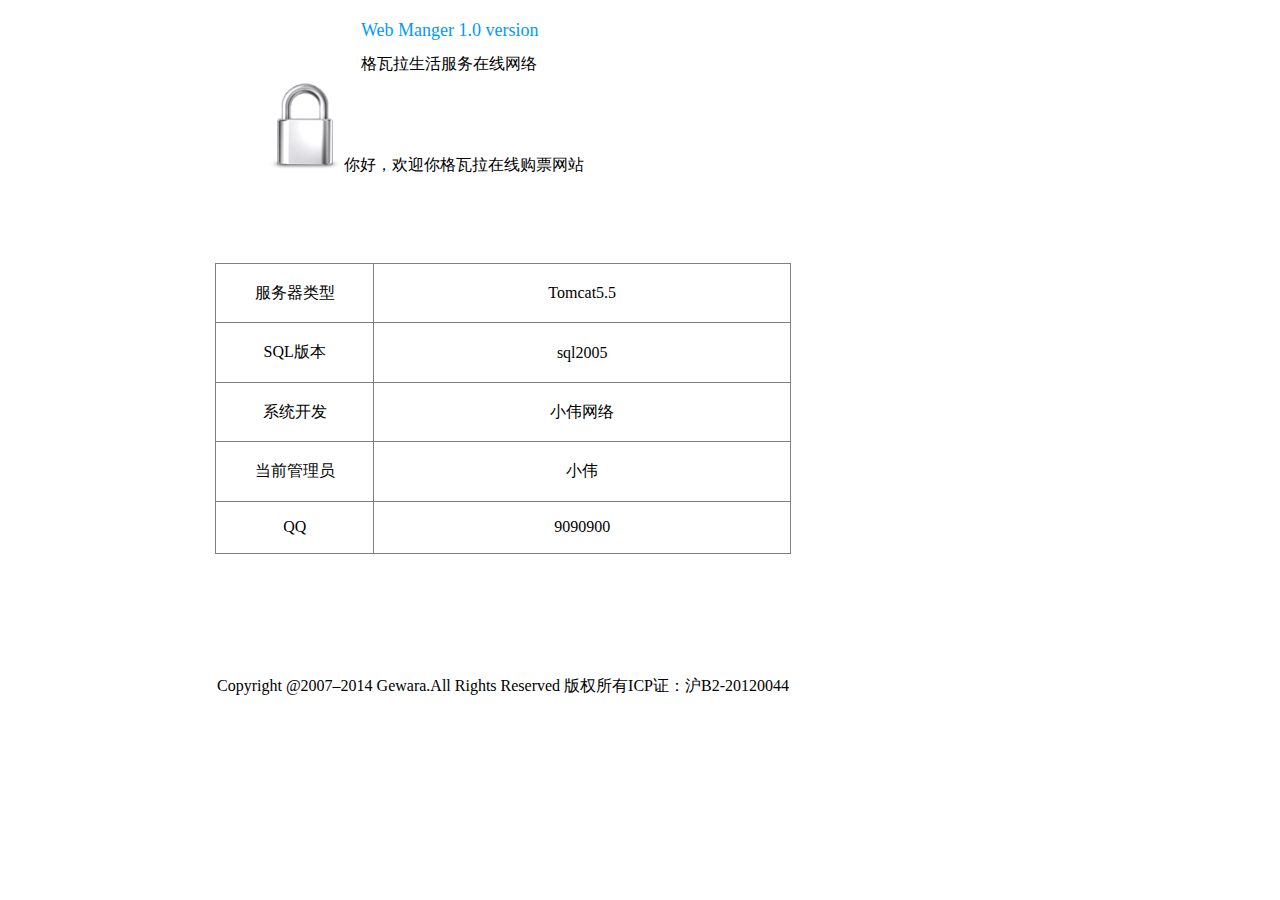
<file: MovieTicketBookSystem/WebRoot/admin/index.html>
<!DOCTYPE html PUBLIC "-//W3C//DTD XHTML 1.0 Transitional//EN" "http://www.w3.org/TR/xhtml1/DTD/xhtml1-transitional.dtd">
<html xmlns="http://www.w3.org/1999/xhtml">
<head>
<meta http-equiv="Content-Type" content="text/html; charset=utf-8" />
<title>无标题文档</title>
<style type="text/css">
<!--
body {width:920px;}
.STYLE1 {
	color: #0099FF;
	font-size: 18px;
}
.zb{ width:990px; height:110px; margin:auto;}

-->
</style>
</head>

<body>
<div class="zb">

    <div align="center">
      <table width="290" height="63" border="0" align="center">
        <tr>
          <td width="282" height="39"><span class="STYLE8 STYLE1">Web Manger 1.0 version</span> </td>
        </tr>
        <tr>
          <td><span class="STYLE8">格瓦拉生活服务在线网络</span></td>
        </tr>
      </table>
      <table width="496" border="0" align="center">
        <tr>
          <td width="490"><img src="../images/other/i.PNG" width="86" height="89" /><span class="STYLE10">你好，欢迎你格瓦拉在线购票网站</span></td>
        </tr>
      </table>
  </div>
      <p align="center">&nbsp;</p>
      <p align="center">&nbsp;</p>
      
  
    <div align="center">
      <table width="576" height="291" border="1" style="border-collapse:collapse">
        <tr>
          <td width="153" class="STYLE10"><div align="center"><span class="STYLE4 STYLE6 STYLE6 STYLE6">服务器类型</span></div></td>
          <td width="407" class="STYLE10"><div align="center">Tomcat5.5</div></td>
        </tr>
        <tr>
          <td class="STYLE6 STYLE6"><div align="center">SQL版本</div></td>
          <td class="STYLE10"><div align="center">sql2005</div></td>
        </tr>
        <tr>
          <td class="STYLE10"><div align="center"><span class="STYLE6 STYLE6">系统开发</span></div></td>
          <td class="STYLE10"><div align="center"><span class="STYLE6 STYLE6">小伟网络</span></div></td>
        </tr>
        <tr>
          <td class="STYLE10"><div align="center"><span class="STYLE6 STYLE6">当前管理员</span></div></td>
          <td class="STYLE10"><div align="center"><span class="STYLE6 STYLE6">小伟</span></div></td>
        </tr>
        <tr>
          <td class="STYLE10"><div align="center"><span class="STYLE6 STYLE6">QQ</span></div></td>
          <td class="STYLE10"><div align="center"><span class="STYLE6 STYLE6">9090900</span></div></td>
        </tr>
      </table>
  </div>
      <p align="center">&nbsp;</p>
      <div align="center">
        <table width="980px" height="52" border="0" align="center">
          <tr>
            <td width="980px" height="36"><p align="left" class="STYLE11">&nbsp;</p></td>
          </tr>
        </table>
      </div>
      <p align="center"><span class="STYLE11">Copyright @2007–2014 Gewara.All Rights Reserved 版权所有ICP证：沪B2-20120044 </span></p>
      <p align="center">&nbsp;</p>
</div>
</body>
</html>
</file>
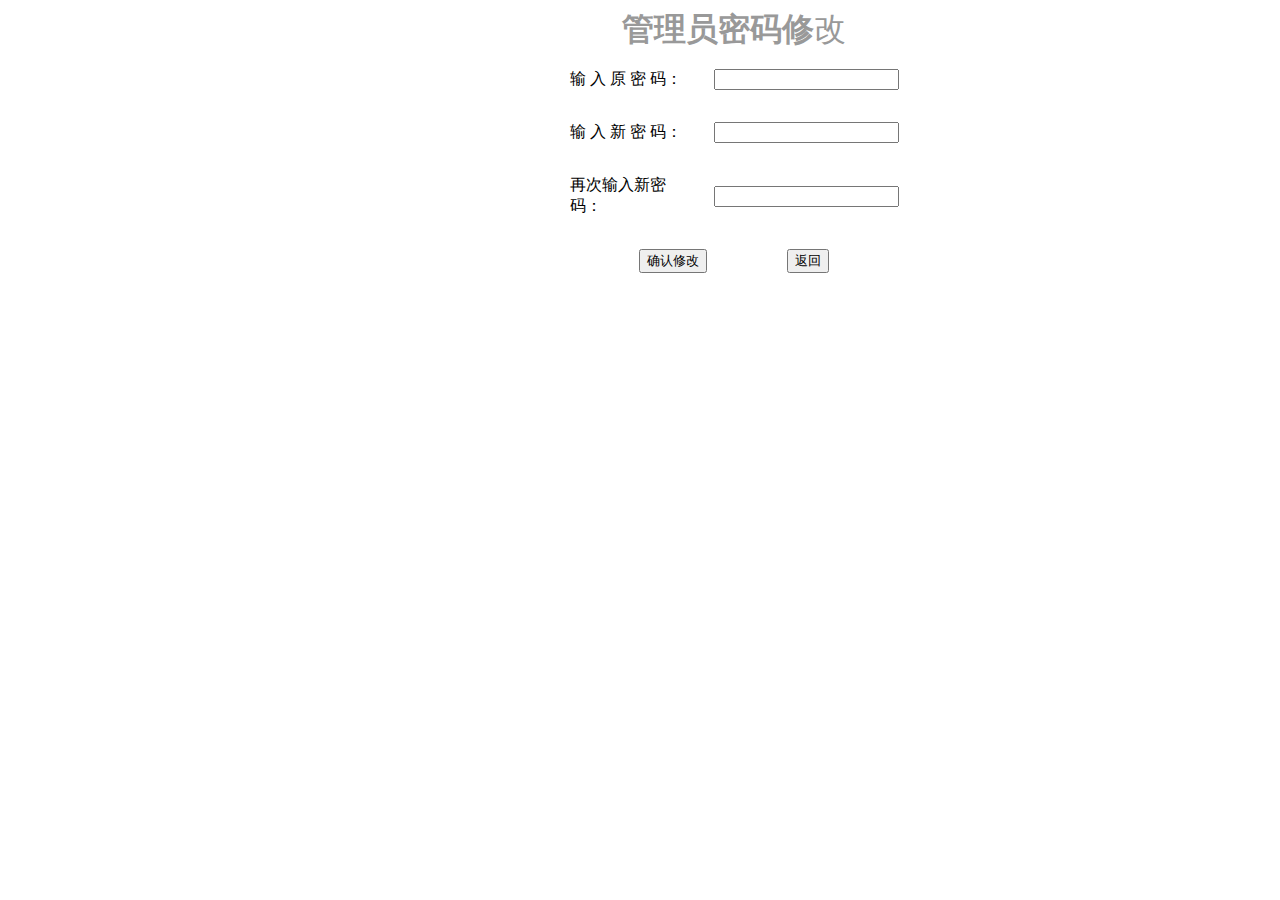
<file: MovieTicketBookSystem/WebRoot/admin/pwd.html>
<!DOCTYPE html>
<html>
  <head>
    <title>商家密码修改</title>
	
    <meta http-equiv="keywords" content="keyword1,keyword2,keyword3">
    <meta http-equiv="description" content="this is my page">
    <meta http-equiv="content-type" content="text/html; charset=UTF-8">
    
    <!--<link rel="stylesheet" type="text/css" href="./styles.css">-->
	  <style type="text/css">
	  	/*页面背景*/
		body{
			background-color:#fff;
		}
		
		/*底层*/
		.modifyPwdDiv{
			width:175px;
			margin:auto;
		}
		
		/*表格的td*/
		.table td{
			padding:15px;
		}
		/*表头*/
		.table caption{
			font-family:黑体;
			font-size:32px;
			color:#ffffff;
		}
.STYLE3 {color: #999999}
      </style>

  </head>
  <body>
  	<div class="modifyPwdDiv">
  		<form action="" method="post">
		    <table class="table">
		    	<caption>
		    	<span class="STYLE3"><strong>管理员密码修</strong>改		    	</span>
		    	</caption>
				<tr>
					<td>
						 输&nbsp入&nbsp原&nbsp密&nbsp码：
					</td>
					<td>
						 <input type="password" >
					</td>
				</tr>
				
				<tr>
					<td>
						 输&nbsp入&nbsp新&nbsp密&nbsp码：
					</td>
					<td>
						 <input type="password">
					</td>
				</tr>
				
				<tr>
					<td>
						 再次输入新密码：
					</td>
					<td>
						 <input type="password">
					</td>
				</tr>
				<tr>
					<td colspan="2" align="center">
						 <input type="submit" value="确认修改">
						 &nbsp;&nbsp&nbsp;&nbsp&nbsp;&nbsp&nbsp;&nbsp&nbsp;&nbsp&nbsp;&nbsp&nbsp;&nbsp&nbsp;&nbsp&nbsp;&nbsp
						 <input type="button" value="返回">
					</td>
				</tr>
		    </table>
		</form>	
  	</div>
  </body>
</html>
</file>
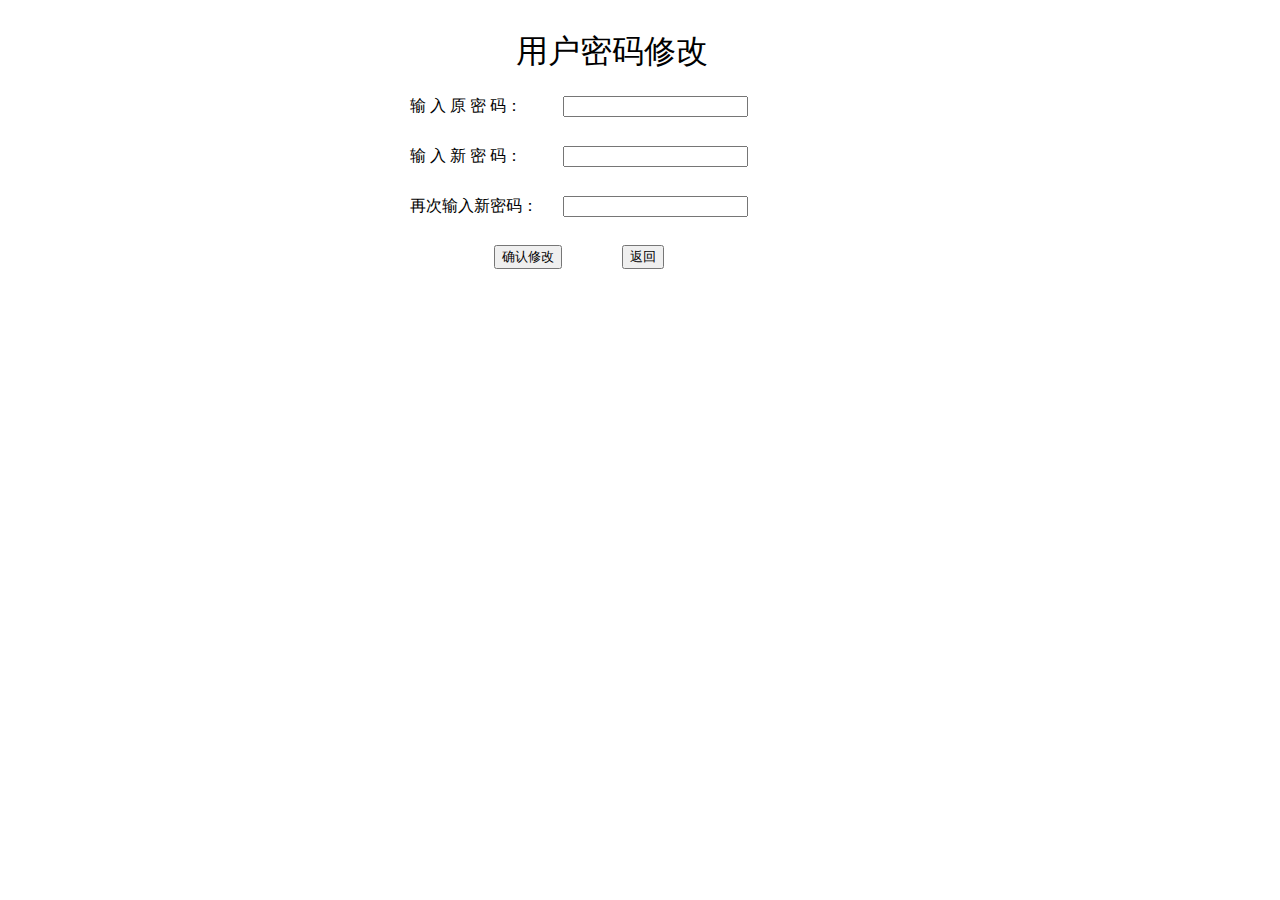
<file: MovieTicketBookSystem/WebRoot/user/userPwd.html>
<!DOCTYPE html>
<html>
  <head>
    <title>userPwd.html</title>
	
    <meta http-equiv="keywords" content="keyword1,keyword2,keyword3">
    <meta http-equiv="description" content="this is my page">
    <meta http-equiv="content-type" content="text/html; charset=UTF-8">
    
    <link rel="stylesheet" type="text/css" href="../css/user/userPwd.css">

  </head>
  
 <body>
  	<div class="modifyPwdDiv">
  		<form action="" method="post">
		    <table class="table" cellspacing="15px">
		    	<caption>用户密码修改</caption>
				<tr>
					<td>
						 输&nbsp入&nbsp原&nbsp密&nbsp码：
					</td>
					<td>
						 <input type="password">
					</td>
					<td class="error">&nbsp;</td>
				</tr>
				
				<tr>
					<td>
						 输&nbsp入&nbsp新&nbsp密&nbsp码：
					</td>
					<td>
						 <input type="password">
					</td>
					<td class="error">&nbsp;</td>
				</tr>
				
				<tr>
					<td>
						 再次输入新密码：
					</td>
					<td>
						 <input type="password">
					</td>
					<td class="error">&nbsp;</td>
				</tr>
				<tr>
					<td colspan="2" align="center">
						 <input type="submit" value="确认修改">
						 &nbsp;&nbsp&nbsp;&nbsp&nbsp;&nbsp&nbsp;&nbsp&nbsp;&nbsp&nbsp;&nbsp&nbsp;
						 <input type="button" value="返回">
					</td>
					<td class="error">&nbsp;</td>
				</tr>
		    </table>
		</form>	
  	</div>
  </body>
</html>
</file>
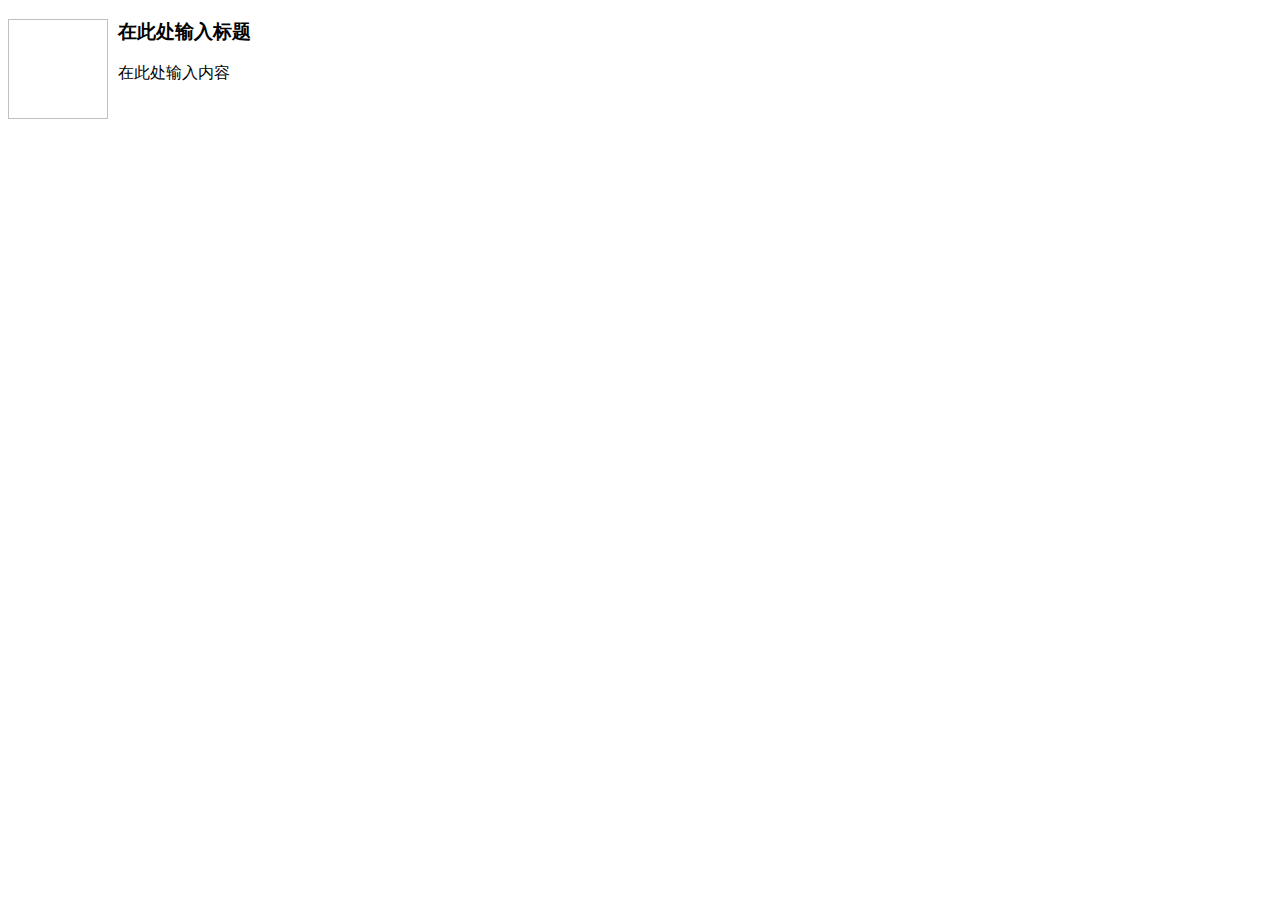
<file: MovieTicketBookSystem/WebRoot/js/business/kindeditor/plugins/template/html/1.html>
<!doctype html>
<html>
<head>
	<meta charset="utf-8" />
</head>
<body>
	<h3>
		<img align="left" height="100" style="margin-right: 10px" width="100" />在此处输入标题
	</h3>
	<p>
		在此处输入内容
	</p>
</body>
</html>
</file>
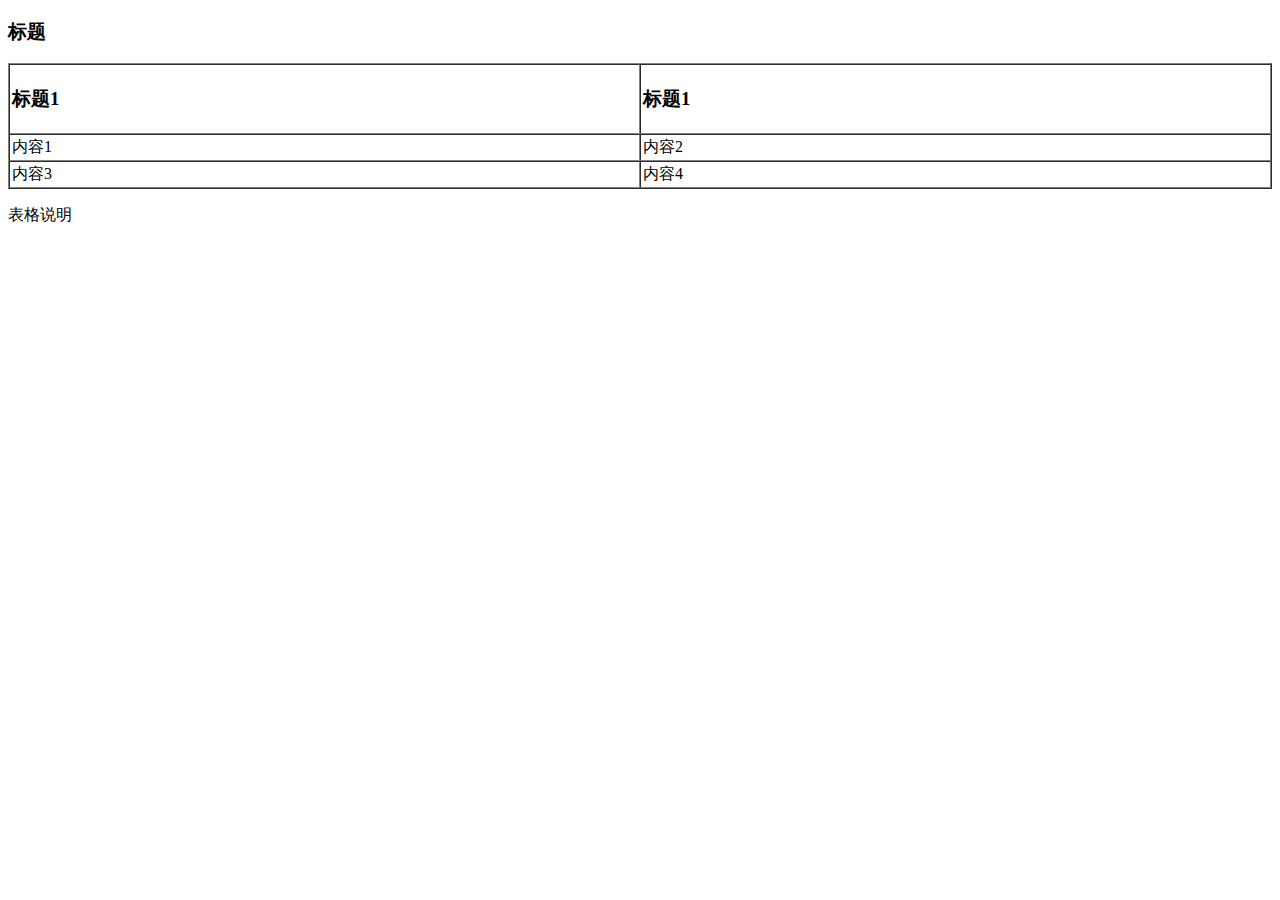
<file: MovieTicketBookSystem/WebRoot/js/business/kindeditor/plugins/template/html/2.html>
<!doctype html>
<html>
<head>
	<meta charset="utf-8" />
</head>
<body>
	<h3>
		标题
	</h3>
	<table style="width:100%;" cellpadding="2" cellspacing="0" border="1">
		<tbody>
			<tr>
				<td>
					<h3>标题1</h3>
				</td>
				<td>
					<h3>标题1</h3>
				</td>
			</tr>
			<tr>
				<td>
					内容1
				</td>
				<td>
					内容2
				</td>
			</tr>
			<tr>
				<td>
					内容3
				</td>
				<td>
					内容4
				</td>
			</tr>
		</tbody>
	</table>
	<p>
		表格说明
	</p>
</body>
</html>
</file>
<file: MovieTicketBookSystem/WebRoot/css/user/userPwd.css>
@CHARSET "UTF-8";

/*�ײ�*/
.modifyPwdDiv{
	width:500px;
	margin:auto;
	background-color:#FFFFFF;
}

.table {
	margin-top:30px;
}

/*����td*/
.table td{
	min-width:40px;
	height:25px;
	padding:5px;
}
/*��ͷ*/
.table caption{
	font-family:"黑体";
	font-size:32px;
	font-weight:normal;
}
.error {
	font-size:13px;
}
</file>
